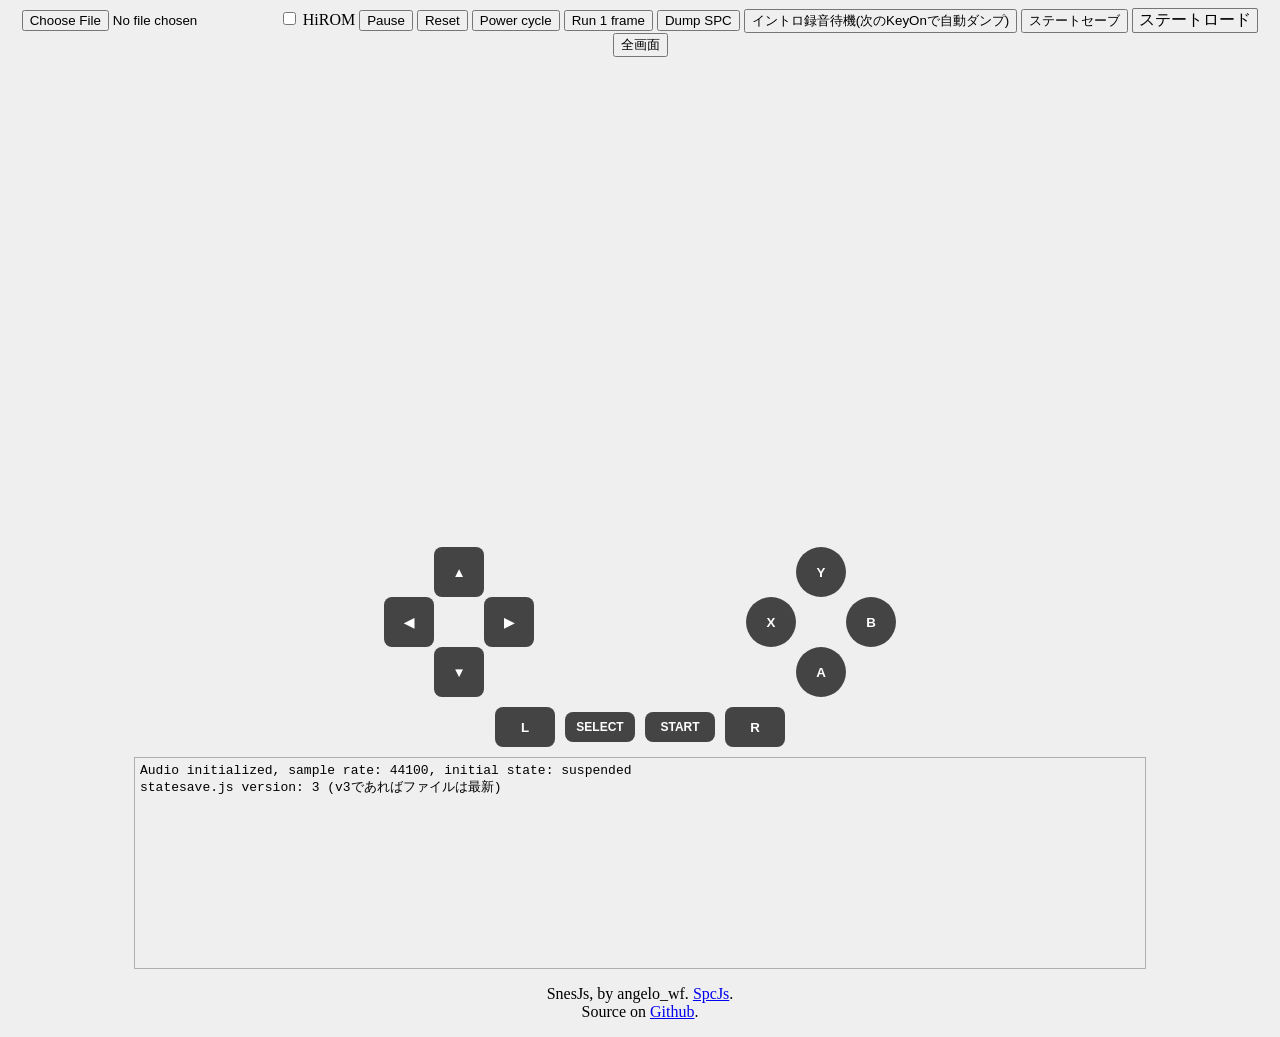
<file: index.html>
<!doctype html>
<html>
<head>
  <meta name="viewport" content="width=device-width, initial-scale=1, viewport-fit=cover">
  <meta name="apple-mobile-web-app-capable" content="yes">
  <meta name="apple-mobile-web-app-status-bar-style" content="black">
  <link rel="stylesheet" type="text/css" href="style.css">
  <title>SnesJS</title>
</head>
<body>
  <input id="rom" type="file">
  <input id="ishirom" type="checkbox"> HiROM
  <button id="pause">Pause</button>
  <button id="reset">Reset</button>
  <button id="hardreset">Power cycle</button>
  <button id="runframe">Run 1 frame</button>
  <button id="dumpspc">Dump SPC</button>
  <button id="armdump">イントロ録音待機(次のKeyOnで自動ダンプ)</button>
  <button id="savestate">ステートセーブ</button>
  <label for="loadstate" id="loadstatelabel" class="file-button">ステートロード</label>
  <input id="loadstate" type="file" accept=".json" style="display:none">
  <button id="fullscreen">全画面</button><br>

  <div id="game-container">
    <canvas id="output"></canvas>

    <div id="touch-controls">
      <div class="tc-row">
        <div class="tc-dpad">
          <button class="tc-btn tc-up"    data-pad="4">▲</button>
          <button class="tc-btn tc-left"  data-pad="6">◀</button>
          <button class="tc-btn tc-right" data-pad="7">▶</button>
          <button class="tc-btn tc-down"  data-pad="5">▼</button>
        </div>
        <div class="tc-abxy">
          <button class="tc-btn tc-y" data-pad="1">Y</button>
          <button class="tc-btn tc-x" data-pad="9">X</button>
          <button class="tc-btn tc-b" data-pad="0">B</button>
          <button class="tc-btn tc-a" data-pad="8">A</button>
        </div>
      </div>
      <div class="tc-row tc-shoulders">
        <button class="tc-btn tc-l" data-pad="10">L</button>
        <button class="tc-btn tc-select" data-pad="2">SELECT</button>
        <button class="tc-btn tc-start"  data-pad="3">START</button>
        <button class="tc-btn tc-r" data-pad="11">R</button>
      </div>
    </div>
  </div>

  <pre id="log"></pre>
  <p>
    SnesJs, by angelo_wf. <a href="spcplayer.html">SpcJs</a>.<br>
    Source on <a href="https://github.com/angelo-wf/SnesJs">Github</a>.
  </p>

  <script src="lib/zip.js"></script>
  <script src="lib/inflate.js"></script>

  <script src="snes/cart.js"></script>
  <script src="snes/dsp.js"></script>
  <script src="snes/spc.js"></script>
  <script src="snes/apu.js"></script>
  <script src="snes/pipu.js"></script>
  <script src="snes/cpu.js"></script>
  <script src="snes/snes.js"></script>

  <script src="js/audio.js"></script>
  <script src="js/trace.js"></script>
  <script src="js/spcdump.js"></script>
  <script src="js/statesave.js"></script>
  <script src="js/main.js"></script>
  <script src="js/touchcontrols.js"></script>

</body>
</html>
</file>
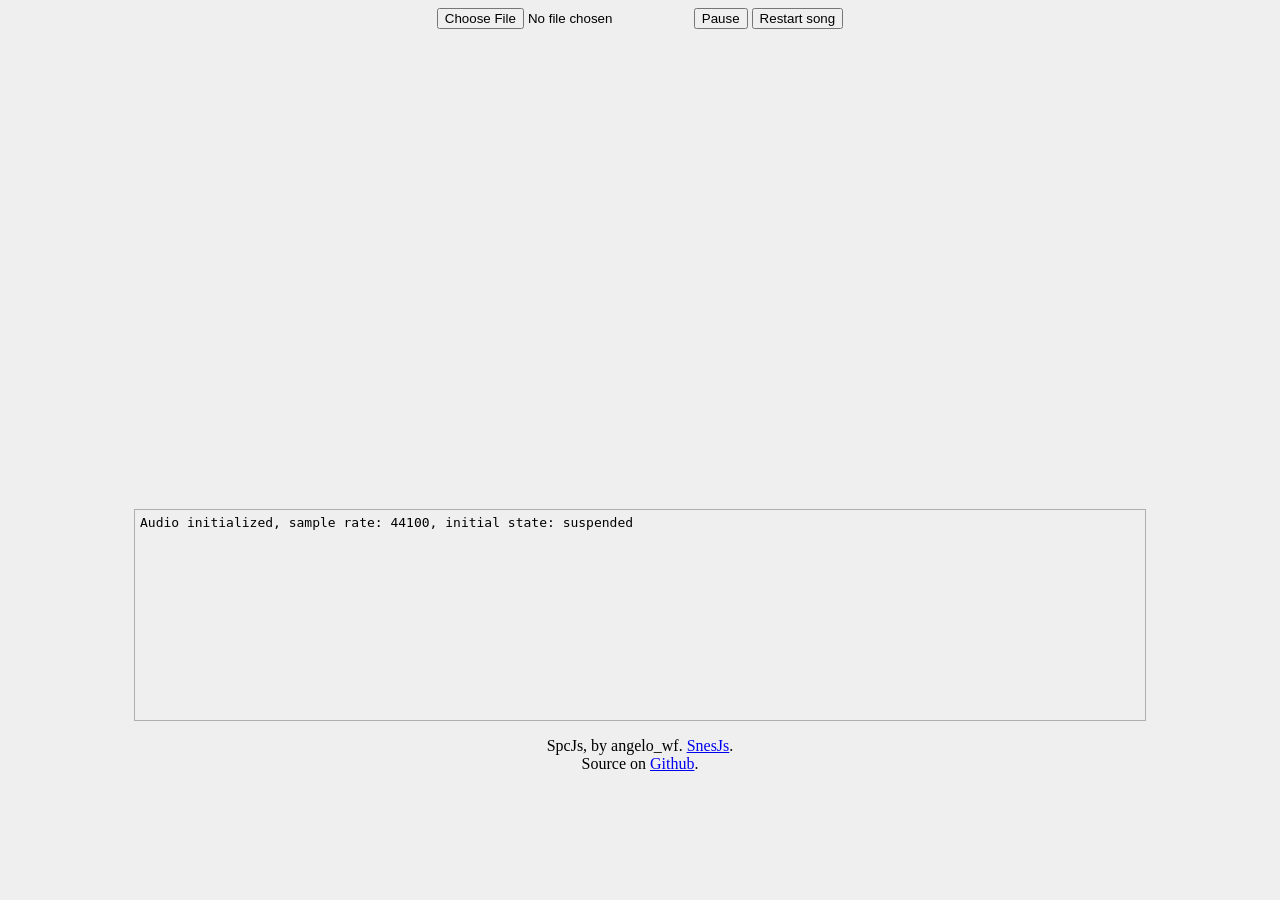
<file: spcplayer.html>
<!doctype html>
<html>
<head>
  <link rel="stylesheet" type="text/css" href="style.css">
  <title>SpcJs</title>
</head>
<body>
  <input id="rom" type="file">
  <button id="pause">Pause</button>
  <button id="reset">Restart song</button><br>
  <canvas id="output"></canvas>
  <pre id="log"></pre>
  <p>
    SpcJs, by angelo_wf. <a href="index.html">SnesJs</a>.<br>
    Source on <a href="https://github.com/angelo-wf/SnesJs">Github</a>.
  </p>

  <script src="lib/zip.js"></script>
  <script src="lib/inflate.js"></script>

  <script src="snes/dsp.js"></script>
  <script src="snes/spc.js"></script>
  <script src="snes/apu.js"></script>

  <script src="js/trace.js"></script>
  <script src="js/audio.js"></script>
  <script src="js/spcp.js"></script>
  <script src="js/spcmain.js"></script>

</body>
</html>
</file>
<file: style.css>
body {
  text-align: center;
  background-color: #efefef;
}

/* <input type="file">を隠して、代わりにボタン風のlabelを表示するためのスタイル */
.file-button {
  display: inline-block;
  font: menu;
  padding: 1px 6px;
  border: 1px solid #767676;
  border-radius: 2px;
  background-color: #efefef;
  cursor: pointer;
}

.file-button:active {
  background-color: #d6d6d6;
}

pre {
  margin: 0;
  padding: 0;
}

#log {
  font-family: monospace;
  max-height: 200px;
  min-height: 200px;
  overflow: scroll;
  text-align: left;
  /* width: 512px; */
  /* for easier reading of the tracelog */
  width: 1000px;
  margin: auto;
  border: 1px solid #afafaf;
  padding: 5px;
}

#output {
  width: 100%;
  max-width: 512px;
  height: auto;
  aspect-ratio: 512 / 480;
  image-rendering: crisp-edges;
  image-rendering: pixelated;
  display: block;
  margin: 0 auto;
}

#game-container {
  max-width: 512px;
  margin: 0 auto;
}

#game-container:fullscreen {
  max-width: none;
  width: 100%;
  height: 100%;
  background-color: #000;
  display: flex;
  flex-direction: column;
  justify-content: center;
  align-items: center;
}

#game-container:fullscreen #output {
  max-width: 90vw;
  max-height: 70vh;
  width: auto;
  height: auto;
}

#game-container:fullscreen #touch-controls {
  max-width: 90vw;
}

#touch-controls {
  max-width: 512px;
  margin: 10px auto;
  user-select: none;
  -webkit-user-select: none;
}

.tc-row {
  display: flex;
  justify-content: space-between;
  align-items: center;
  margin-bottom: 10px;
}

.tc-btn {
  font-family: sans-serif;
  font-weight: bold;
  background-color: #444;
  color: #fff;
  border: none;
  border-radius: 8px;
  touch-action: none;
  -webkit-tap-highlight-color: transparent;
}

.tc-btn:active {
  background-color: #888;
}

.tc-dpad {
  position: relative;
  width: 150px;
  height: 150px;
}

.tc-dpad .tc-btn {
  position: absolute;
  width: 50px;
  height: 50px;
}

.tc-up    { top: 0;    left: 50px; }
.tc-down  { top: 100px; left: 50px; }
.tc-left  { top: 50px; left: 0; }
.tc-right { top: 50px; left: 100px; }

.tc-abxy {
  position: relative;
  width: 150px;
  height: 150px;
}

.tc-abxy .tc-btn {
  position: absolute;
  width: 50px;
  height: 50px;
  border-radius: 50%;
}

.tc-y { top: 0;    left: 50px; }
.tc-a { top: 100px; left: 50px; }
.tc-b { top: 50px; left: 100px; }
.tc-x { top: 50px; left: 0; }

.tc-shoulders {
  justify-content: center;
  gap: 10px;
}

.tc-l, .tc-r {
  width: 60px;
  height: 40px;
}

.tc-select, .tc-start {
  width: 70px;
  height: 30px;
  font-size: 12px;
}
</file>
